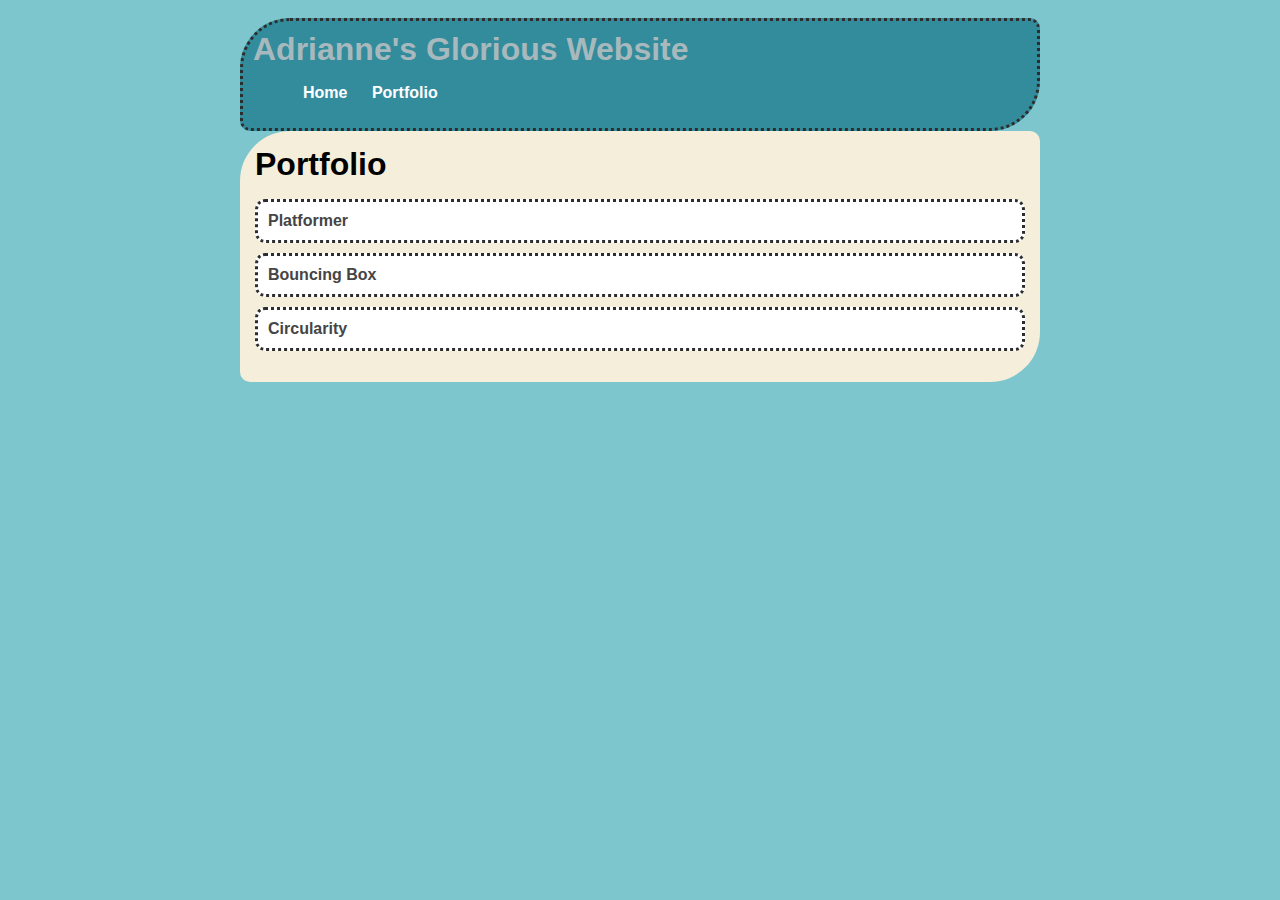
<file: portfolio.html>
<!DOCTYPE HTML>
<html>
    <head>
        <title>Adrianne's Landing Page</title>
        <link rel="stylesheet" href="style.css">
    </head>

    <body>
      <div id="all-contents">
        <nav>
            <h1>Adrianne's Glorious Website</h1>
            <ul id="nav-ul">
               <li class="nav-li">
               <a class="nav-a" href="index.html">Home</a>
             </li>
             <li class="nav-li">
               <a class="nav-a" href="portfolio.html">Portfolio</a>
             </li>
         </ul>
     </nav>
     <main>
        <div class="content">
            <h1>Portfolio</h1>
            <ul id="portfolio">
                <li><a href="projects/platformer/">Platformer</a></li>
                <li><a href="projects/bouncing-box/">Bouncing Box</a></li>
                <li><a href="projects/circularity/">Circularity</a></li>
            </ul>
      </div>
    </main>
    </body>
</html>
</file>
<file: style.css>
body {
    background: rgb(125, 198, 205);
    color: rgb(45, 45, 45);
    padding: 10px;
    font-family: arial;
    font-weight: bold;
}
#all-contents {
  max-width: 800px;
    margin: auto;
}

/* navigation menu */
nav {
    background: rgb(51, 140, 156);
    margin: 0 auto;
    margin-bottom: 20px
    display: flex;
    padding: 10px;
    border-radius: 50px 10px;
    border-style: dotted;
}
h1 {
    display: flex;
    align-items: center;
    color: rgb(214, 203, 203, 0.719);
    flex: 1;
    margin: 0;
}
#nav-ul {
    list-style-image: none;
}
.nav-li {
    display: inline-block;
    padding: 0 10px;
}
a {
    text-decoration: none;
    color: #ffffff;
}

/* main container area beneath menu */
main {
    background: rgb(245, 238, 219);
    display: flex;
    border-radius: 50px 10px;
}
.sidebar {
    margin-right: 25px;
    padding: 10px;
}
.sidebar-img {
    width: 200px;
    border-radius: 50px 10px;
    border-style: dotted;
}
.content {
    flex: 1;
    padding: 15px;
}

/* portfolio styles */
#interests {
    border: 4px rgb(247, 238, 238) ridge;
    padding: 8px;
}
h2, h3 {
    margin: 0px;
}
/* portfolio styles */
.content h1 {
    color: black;
}

#portfolio {
    list-style-type: none;
    padding-left: 0;
}

#portfolio li {
    background: #fff;
    padding: 10px;
    border-radius: 10px;
    margin-bottom: 10px;
    border-style: dotted;
}

#portfolio li:hover {
    background: #eee;
}

#portfolio a {
    text-decoration: none;
    color: #454545;
}
* responsive web design */
            @media screen and (min-width: 120px) and (max-width: 1080px) {
              main {
                height: 100ch;
                zoom: 1.5;
                display: grid;
              }

              h1 {
                font-size: 44px;
              }

              h2 {
                font-size: 42px;
              }

              h3 {
                font-size: 36px;
              }

              #all-contents {
                height: 100ch;
                margin: none;
              }

              a {
                font-size: 42px;
              }

              .sidebar {
                margin-right: 0px;
                justify-content: center;
                align-items: center;
              }

              .sidebar-img {
                width: 100%;
              }

              p,
              li {
                font-size: 24px;
              }

              .content {
                align-content: center;
                justify-content: center;
              }
          }
</file>
